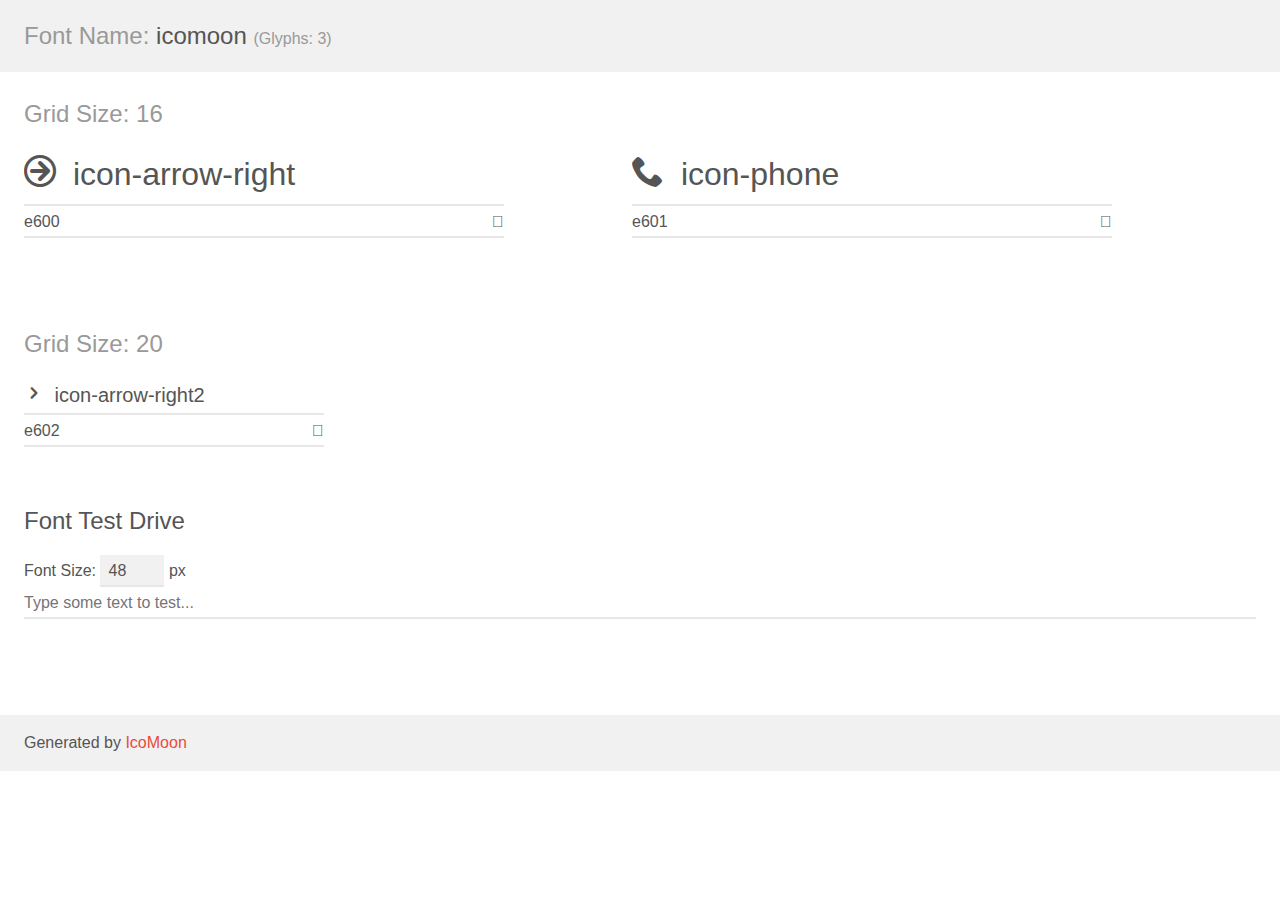
<file: icomoon/demo.html>
<!doctype html>
<html>
<head>
	<meta charset="utf-8">
	<title>IcoMoon Demo</title>
	<meta name="description" content="An Icon Font Generated By IcoMoon.io">
	<meta name="viewport" content="width=device-width">
	<link rel="stylesheet" href="demo-files/demo.css">
	<link rel="stylesheet" href="style.css"></head>
<body>
	<div class="bgc1 clearfix">
		<h1 class="mhmm mvm"><span class="fgc1">Font Name:</span> icomoon <small class="fgc1">(Glyphs:&nbsp;3)</small></h1>
	</div>
	<div class="clearfix mhl ptl">
		<h1 class="mvm mtn bshadow fgc1">Grid Size: 16</h1>
		<div class="glyph fs1">
			<div class="clearfix bshadow0 pbs">
				<span class="icon-arrow-right"></span><span class="mls"> icon-arrow-right</span>
			</div>
			<fieldset class="fs0 size1of1 clearfix">
				<input type="text" readonly value="e600" class="unit size1of2" />
				<input type="text" maxlength="1" readonly value="&#xe600;" class="unitRight size1of2 talign-right" />
			</fieldset>
			<div class="fs0 bshadow0 clearfix noLiga-true">
				<span class="unit pvs fgc1">liga: </span>
				<input type="text" readonly value="" class="liga unitRight" />
			</div>
		</div>
		<div class="glyph fs1">
			<div class="clearfix bshadow0 pbs">
				<span class="icon-phone"></span><span class="mls"> icon-phone</span>
			</div>
			<fieldset class="fs0 size1of1 clearfix">
				<input type="text" readonly value="e601" class="unit size1of2" />
				<input type="text" maxlength="1" readonly value="&#xe601;" class="unitRight size1of2 talign-right" />
			</fieldset>
			<div class="fs0 bshadow0 clearfix noLiga-true">
				<span class="unit pvs fgc1">liga: </span>
				<input type="text" readonly value="" class="liga unitRight" />
			</div>
		</div>
	</div>
	<div class="clearfix mhl ptl">
		<h1 class="mvm mtn bshadow fgc1">Grid Size: 20</h1>
		<div class="glyph fs2">
			<div class="clearfix bshadow0 pbs">
				<span class="icon-arrow-right2"></span><span class="mls"> icon-arrow-right2</span>
			</div>
			<fieldset class="fs0 size1of1 clearfix">
				<input type="text" readonly value="e602" class="unit size1of2" />
				<input type="text" maxlength="1" readonly value="&#xe602;" class="unitRight size1of2 talign-right" />
			</fieldset>
			<div class="fs0 bshadow0 clearfix noLiga-true">
				<span class="unit pvs fgc1">liga: </span>
				<input type="text" readonly value="" class="liga unitRight" />
			</div>
		</div>
	</div>

	<!--[if gt IE 8]><!-->
	<div class="mhl clearfix mbl">
		<h1>Font Test Drive</h1>
		<label>
			Font Size: <input id="fontSize" type="number" class="textbox0 mbm"
			min="8" value="48" />
			px
		</label>
		<input id="testText" type="text" class="phl size1of1 mvl"
		placeholder="Type some text to test..."/>
		</label>
		<div id="testDrive" class="icon-">&nbsp;
		</div>
	</div>
	<!--<![endif]-->
	<div class="bgc1 clearfix">
		<p class="mhl">Generated by <a href="http://icomoon.io/app">IcoMoon</a></p>
	</div>

	<script src="demo-files/demo.js"></script>
</body>
</html>
</file>
<file: icomoon/demo-files/demo.css>
body {
	padding: 0;
	margin: 0;
	font-family: sans-serif;
	font-size: 1em;
	line-height: 1.5;
	color: #555;
	background: #fff;
}
h1 {
	font-size: 1.5em;
	font-weight: normal;
}
small {
	font-size: .66666667em;
}
a {
	color: #e74c3c;
	text-decoration: none;
}
a:hover, a:focus {
	box-shadow: 0 1px #e74c3c;
}
.bshadow0, input {
	box-shadow: inset 0 -2px #e7e7e7;
}
input:hover {
	box-shadow: inset 0 -2px #ccc;
}
input, fieldset {
	font-size: 1em;
	margin: 0;
	padding: 0;
	border: 0;
}
input {
	color: inherit;
	line-height: 1.5;
	height: 1.5em;
	padding: .25em 0;
}
input:focus {
	outline: none;
	box-shadow: inset 0 -2px #449fdb;
}
.glyph {
	font-size: 16px;
	width: 15em;
	padding-bottom: 1em;
	margin-right: 4em;
	margin-bottom: 1em;
	float: left;
	overflow: hidden;
}
.liga {
	width: 80%;
	width: calc(100% - 2.5em);
}
.talign-right {
	text-align: right;
}
.talign-center {
	text-align: center;
}
.bgc1 {
	background: #f1f1f1;
}
.fgc1 {
	color: #999;
}
.fgc0 {
	color: #000;
}
p {
	margin-top: 1em;
	margin-bottom: 1em;
}
.mvm {
	margin-top: .75em;
	margin-bottom: .75em;
}
.mtn {
	margin-top: 0;
}
.mtl, .mal {
	margin-top: 1.5em;
}
.mbl, .mal {
	margin-bottom: 1.5em;
}
.mal, .mhl {
	margin-left: 1.5em;
	margin-right: 1.5em;
}
.mhmm {
	margin-left: 1em;
	margin-right: 1em;
}
.mls {
	margin-left: .25em;
}
.ptl {
	padding-top: 1.5em;
}
.pbs, .pvs {
	padding-bottom: .25em;
}
.pvs, .pts {
	padding-top: .25em;
}
.clearfix {
	zoom: 1;
}
.unit {
	float: left;
}
.unitRight {
	float: right;
}
.size1of2 {
	width: 50%;
}
.size1of1 {
	width: 100%;
}
.clearfix:before, .clearfix:after {
	content: " ";
	display: table;
}
.clearfix:after {
	clear: both;
}
.noLiga-true {
	display: none;
}
.textbox0 {
	width: 3em;
	background: #f1f1f1;
	padding: .25em .5em;
	line-height: 1.5;
	height: 1.5em;
}
#testDrive {
	padding-top: 24px;
}
.fs0 {
	font-size: 16px;
}
.fs1 {
	font-size: 32px;
}
.fs2 {
	font-size: 20px;
}
</file>
<file: icomoon/style.css>
@font-face {
	font-family: 'icomoon';
	src:url('fonts/icomoon.eot');
	src:url('fonts/icomoon.eot?#iefix') format('embedded-opentype'),
		url('fonts/icomoon.ttf') format('truetype'),
		url('fonts/icomoon.woff') format('woff'),
		url('fonts/icomoon.svg#icomoon') format('svg');
	font-weight: normal;
	font-style: normal;
}

[class^="icon-"], [class*=" icon-"] {
	font-family: 'icomoon';
	speak: none;
	font-style: normal;
	font-weight: normal;
	font-variant: normal;
	text-transform: none;
	line-height: 1;

	/* Better Font Rendering =========== */
	-webkit-font-smoothing: antialiased;
	-moz-osx-font-smoothing: grayscale;
}

.icon-arrow-right:before {
	content: "\e600";
}
.icon-phone:before {
	content: "\e601";
}
.icon-arrow-right2:before {
	content: "\e602";
}
</file>
